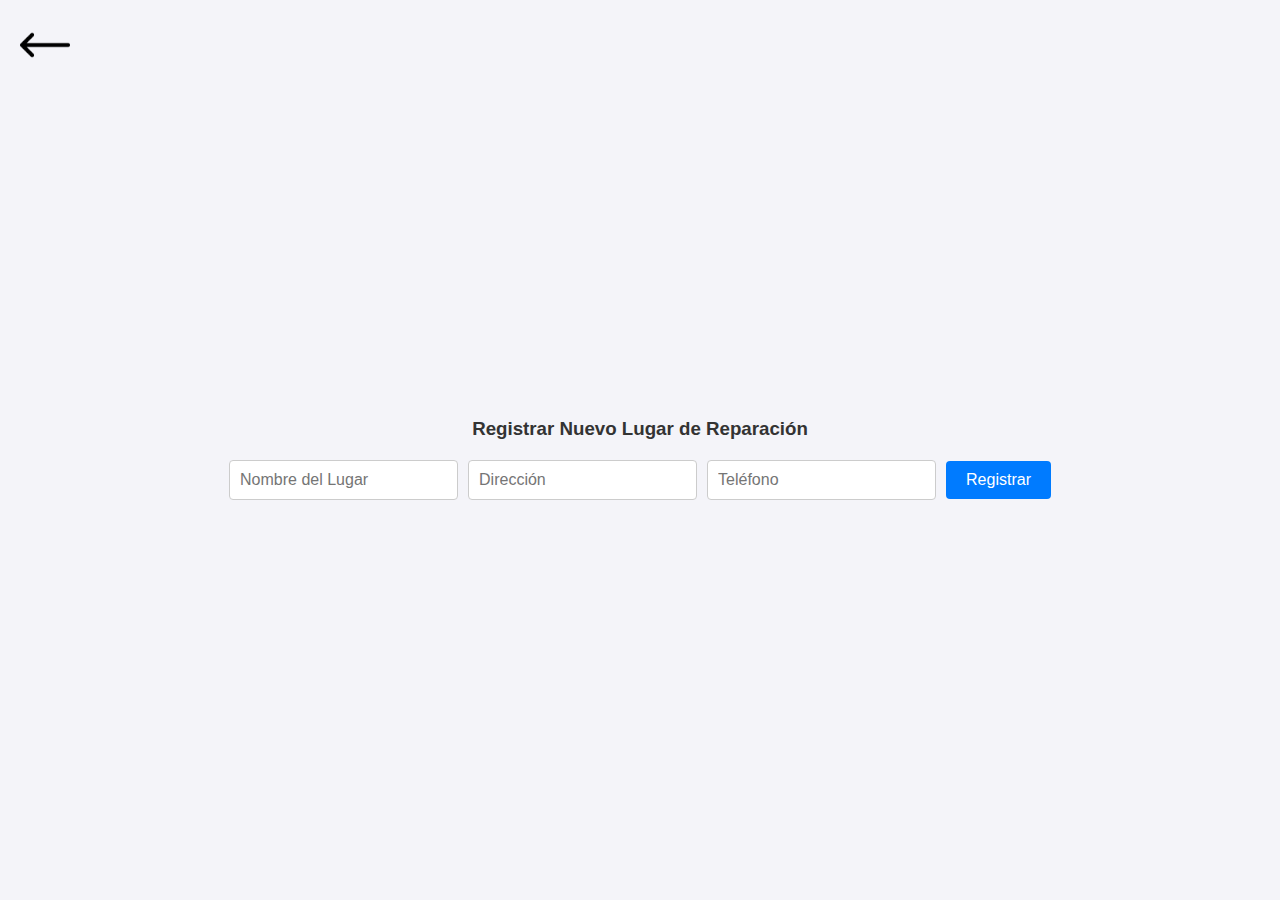
<file: form.html>
<!DOCTYPE html>
<html lang="en">
<head>
    <meta charset="UTF-8">
    <meta name="viewport" content="width=device-width, initial-scale=1.0">
    <title>Registro</title>
    <link rel="stylesheet" href="styles1.css">
</head>
<body>
    <a href="index.html" class="back-button">
        <img src="Images/regresar.png" alt="Regresar a inicio">
    </a>
    <h3>Registrar Nuevo Lugar de Reparación</h3>
    <form id="registroForm">
        <input type="text" id="nombre" placeholder="Nombre del Lugar" required>
        <input type="text" id="direccionRegistro" placeholder="Dirección" required>
        <input type="number" id="telefonoRegistro" placeholder="Teléfono" required>
        <button type="button" onclick="registrarLugar()">Registrar</button>
    </form>
    <script src="script1.js"></script>
</body>
</html>
</file>
<file: styles1.css>
body {
    font-family: 'Segoe UI', Tahoma, Geneva, Verdana, sans-serif;
    background-color: #f4f4f9;
    margin: 0;
    padding: 0;
    display: flex;
    flex-direction: column;
    align-items: center;
    justify-content: center;
    height: 100vh;
}

.back-button {
    position: absolute;
    top: 20px;
    left: 20px;
}

.back-button img {
    width: 50px;
    height: 50px;
    transition: transform 0.3s;
}

.back-button img:hover {
    transform: scale(1.1);
}

h3 {
    color: #333;
    margin-bottom: 20px;
}

#registroForm {
    display: flex;
    align-items: center;
    gap: 10px;
}

input[type="text"], input[type="number"] {
    padding: 10px;
    border: 1px solid #ccc;
    border-radius: 4px;
    font-size: 16px;
}

button {
    padding: 10px 20px;
    background-color: #007bff;
    border: none;
    border-radius: 4px;
    color: white;
    font-size: 16px;
    cursor: pointer;
    transition: background-color 0.3s;
}

button:hover {
    background-color: #0056b3;
}
</file>
